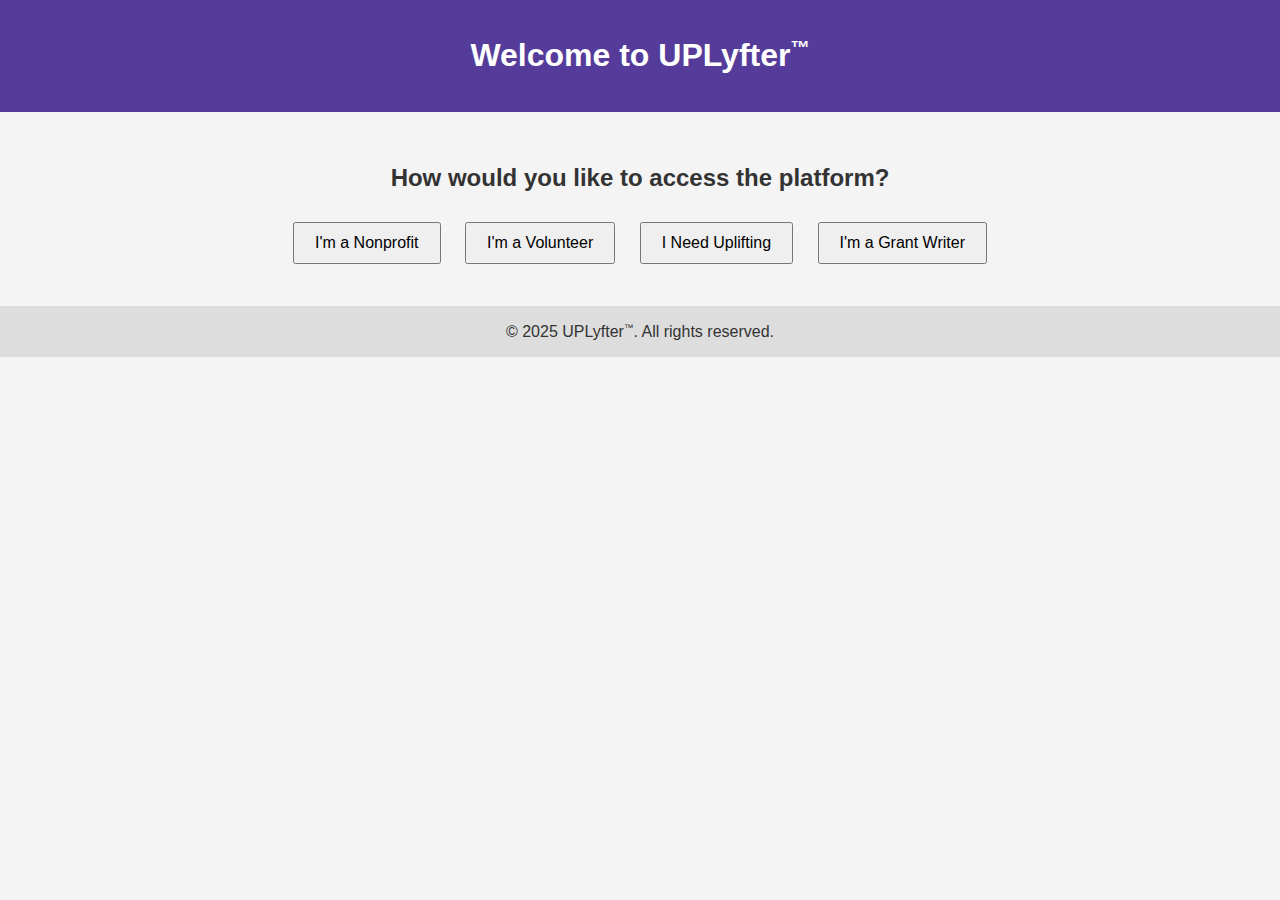
<file: index.html>
<!DOCTYPE html>
<html lang="en">
<head>
  <meta charset="UTF-8" />
  <meta name="viewport" content="width=device-width, initial-scale=1.0" />
  <title>UPLyfter Login</title>
  <link rel="stylesheet" href="style.css" />
  <script src="script.js" defer></script>
</head>
<body>
  <header>
    <h1>Welcome to UPLyfter<span class="tm">™</span></h1>
  </header>
  <main>
    <h2>How would you like to access the platform?</h2>
    <div class="login-buttons">
      <button onclick="navigateTo('nonprofit.html')">I'm a Nonprofit</button>
      <button onclick="navigateTo('volunteer.html')">I'm a Volunteer</button>
      <button onclick="navigateTo('user.html')">I Need Uplifting</button>
      <button onclick="navigateTo('grantwriter.html')">I'm a Grant Writer</button>
    </div>
  </main>
  <footer>
    &copy; 2025 UPLyfter<span class="tm">™</span>. All rights reserved.
  </footer>
</body>
</html>
</file>
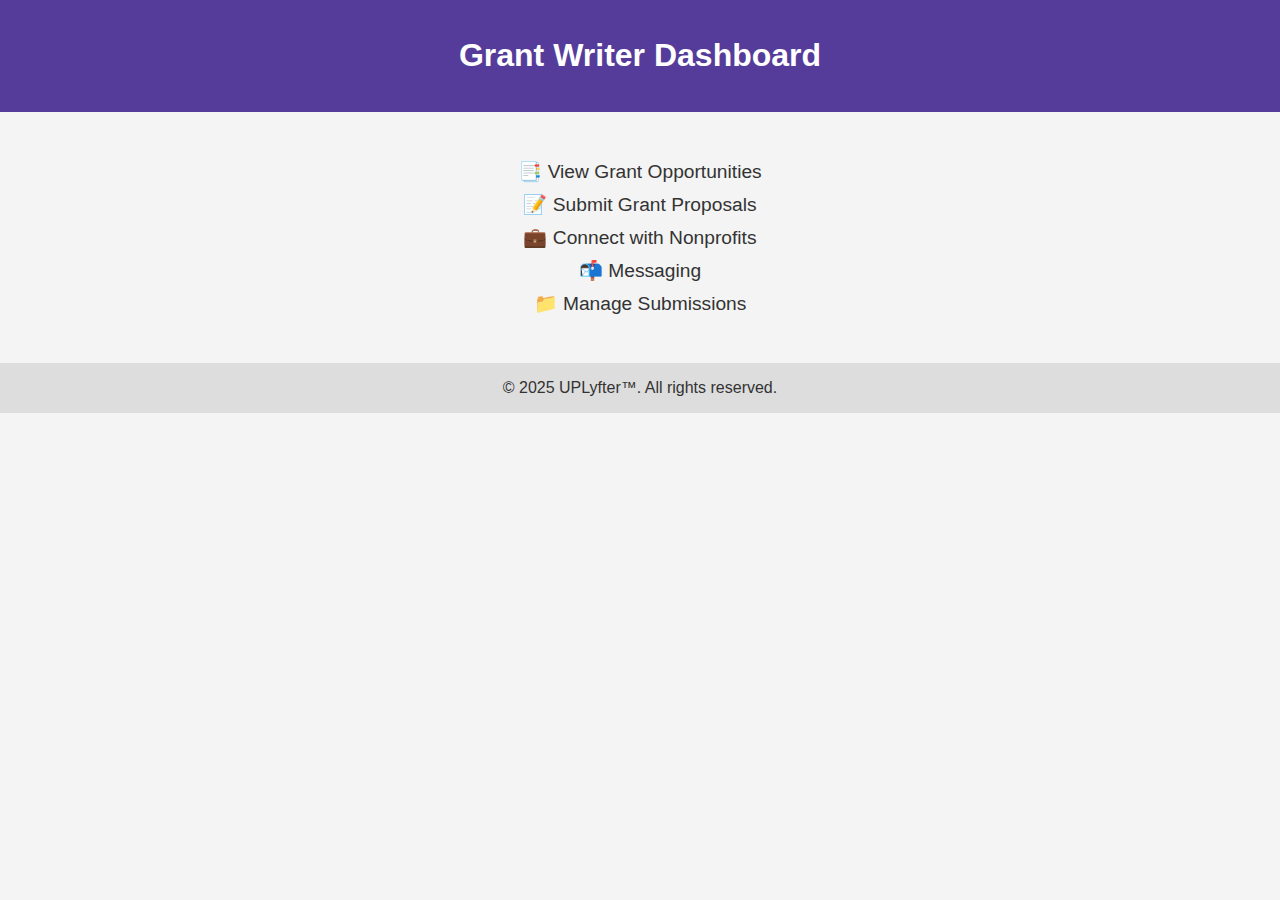
<file: grantwriter.html>
<!DOCTYPE html>
<html lang="en">
<head>
  <meta charset="UTF-8" />
  <meta name="viewport" content="width=device-width, initial-scale=1.0" />
  <title>Grant Writer Portal</title>
  <link rel="stylesheet" href="style.css" />
</head>
<body>
  <header><h1>Grant Writer Dashboard</h1></header>
  <main>
    <ul>
      <li>📑 View Grant Opportunities</li>
      <li>📝 Submit Grant Proposals</li>
      <li>💼 Connect with Nonprofits</li>
      <li>📬 Messaging</li>
      <li>📁 Manage Submissions</li>
    </ul>
  </main>
  <footer>&copy; 2025 UPLyfter™. All rights reserved.</footer>
</body>
</html>
</file>
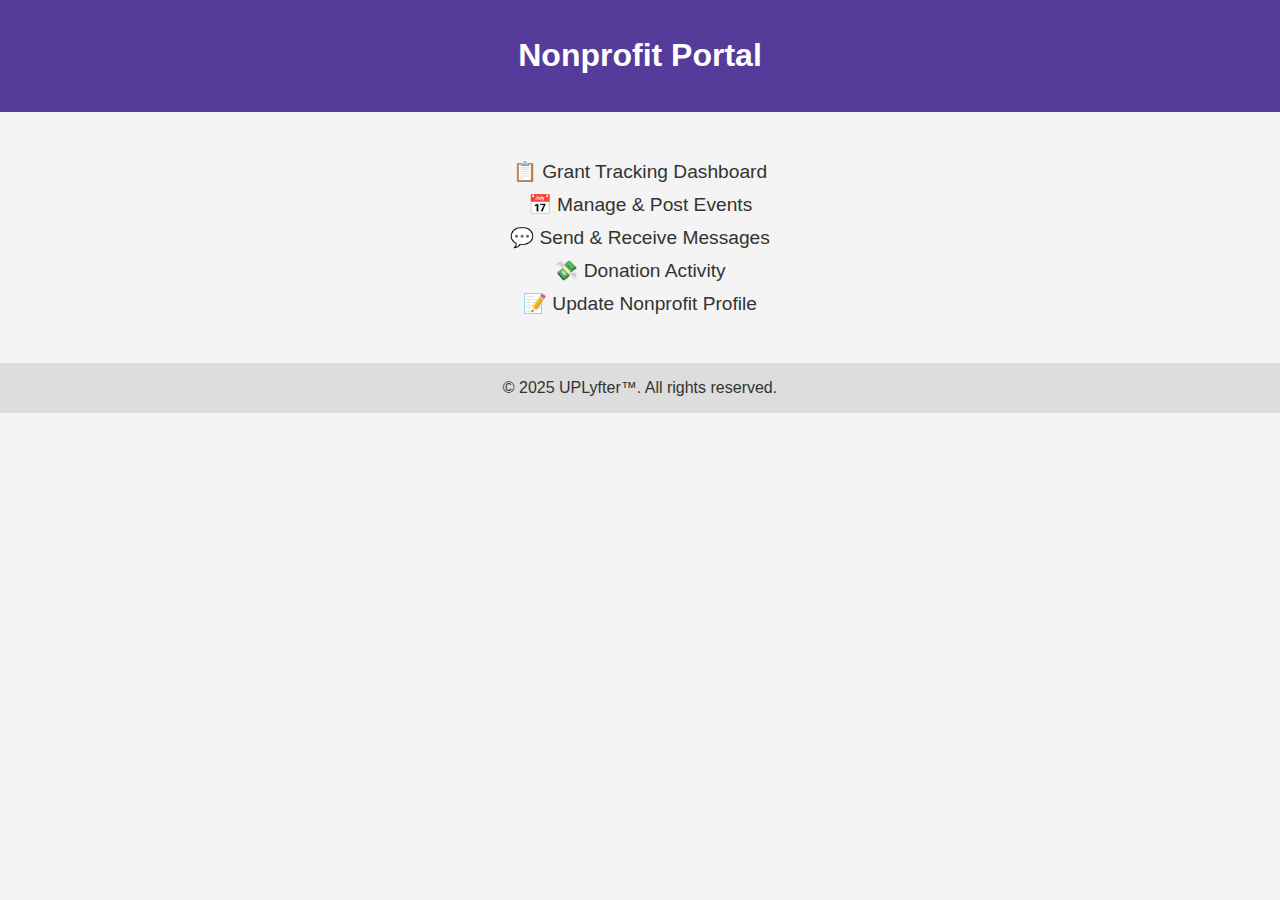
<file: nonprofit.html>
<!DOCTYPE html>
<html lang="en">
<head>
  <meta charset="UTF-8" />
  <meta name="viewport" content="width=device-width, initial-scale=1.0" />
  <title>Nonprofit Portal</title>
  <link rel="stylesheet" href="style.css" />
</head>
<body>
  <header><h1>Nonprofit Portal</h1></header>
  <main>
    <ul>
      <li>📋 Grant Tracking Dashboard</li>
      <li>📅 Manage & Post Events</li>
      <li>💬 Send & Receive Messages</li>
      <li>💸 Donation Activity</li>
      <li>📝 Update Nonprofit Profile</li>
    </ul>
  </main>
  <footer>&copy; 2025 UPLyfter™. All rights reserved.</footer>
</body>
</html>
</file>
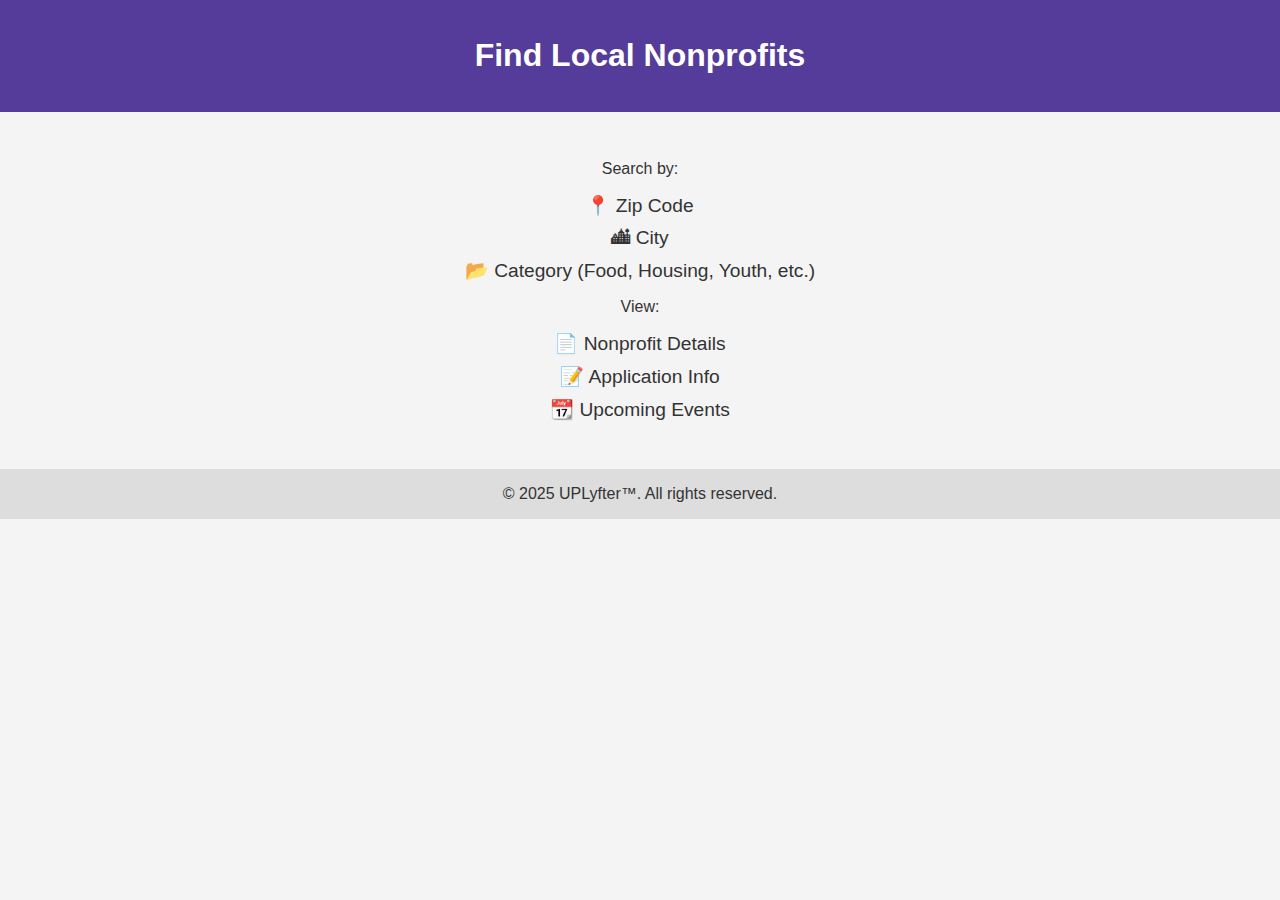
<file: user.html>
<!DOCTYPE html>
<html lang="en">
<head>
  <meta charset="UTF-8" />
  <meta name="viewport" content="width=device-width, initial-scale=1.0" />
  <title>Community Access</title>
  <link rel="stylesheet" href="style.css" />
</head>
<body>
  <header><h1>Find Local Nonprofits</h1></header>
  <main>
    <p>Search by:</p>
    <ul>
      <li>📍 Zip Code</li>
      <li>🏙 City</li>
      <li>📂 Category (Food, Housing, Youth, etc.)</li>
    </ul>
    <p>View:</p>
    <ul>
      <li>📄 Nonprofit Details</li>
      <li>📝 Application Info</li>
      <li>📆 Upcoming Events</li>
    </ul>
  </main>
  <footer>&copy; 2025 UPLyfter™. All rights reserved.</footer>
</body>
</html>
</file>
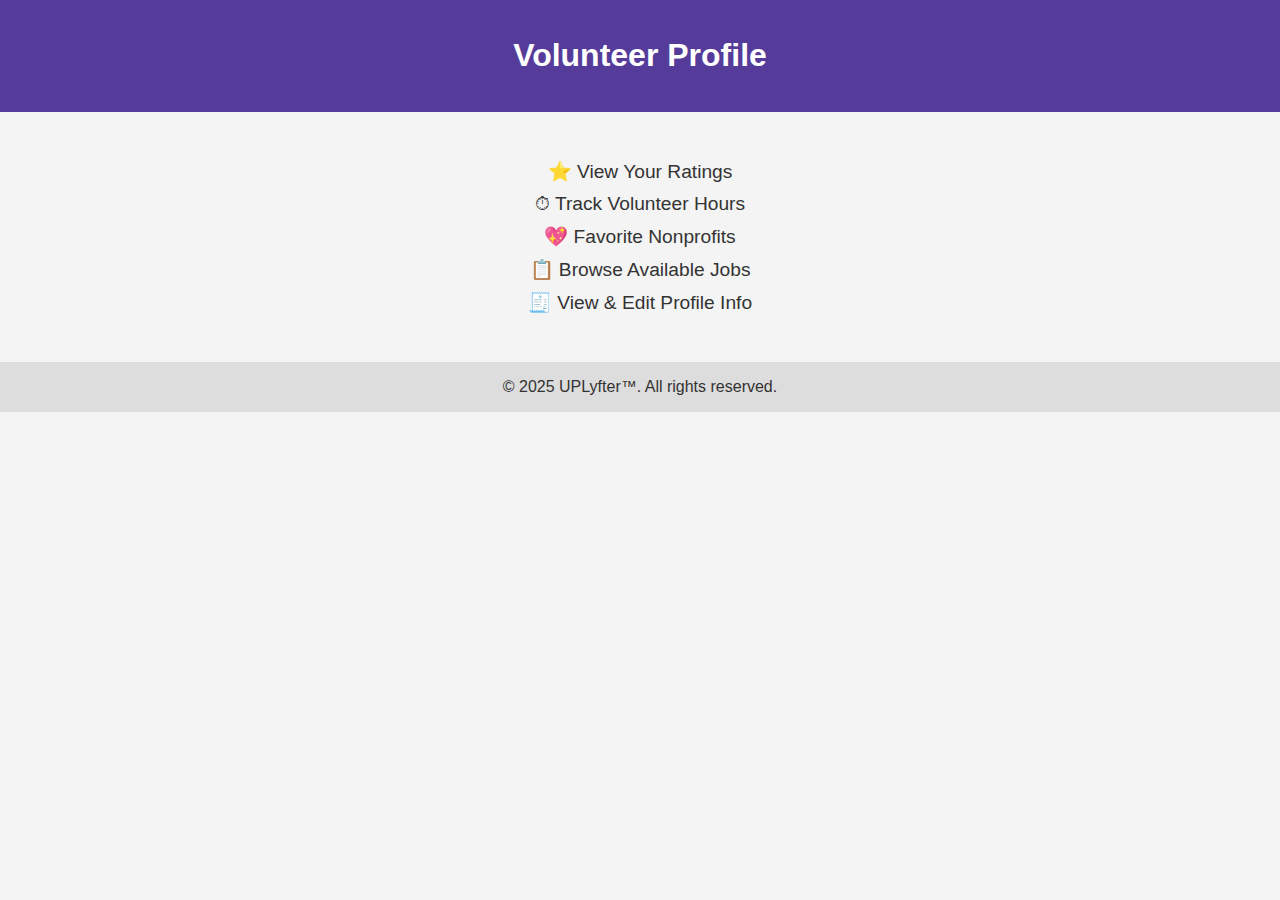
<file: volunteer.html>
<!DOCTYPE html>
<html lang="en">
<head>
  <meta charset="UTF-8" />
  <meta name="viewport" content="width=device-width, initial-scale=1.0" />
  <title>Volunteer Portal</title>
  <link rel="stylesheet" href="style.css" />
</head>
<body>
  <header><h1>Volunteer Profile</h1></header>
  <main>
    <ul>
      <li>⭐ View Your Ratings</li>
      <li>⏱ Track Volunteer Hours</li>
      <li>💖 Favorite Nonprofits</li>
      <li>📋 Browse Available Jobs</li>
      <li>🧾 View & Edit Profile Info</li>
    </ul>
  </main>
  <footer>&copy; 2025 UPLyfter™. All rights reserved.</footer>
</body>
</html>
</file>
<file: style.css>
body {
  font-family: Arial, sans-serif;
  margin: 0;
  padding: 0;
  background: #f4f4f4;
  color: #333;
}
header {
  background: #553c9a;
  color: white;
  padding: 1em;
  text-align: center;
}
main {
  padding: 2em;
  text-align: center;
}
footer {
  text-align: center;
  padding: 1em;
  background: #ddd;
}
.tm {
  font-size: 0.6em;
  vertical-align: super;
}
.login-buttons button {
  margin: 10px;
  padding: 10px 20px;
  font-size: 1em;
  cursor: pointer;
}
ul {
  list-style: none;
  padding: 0;
}
ul li {
  margin: 10px 0;
  font-size: 1.2em;
}
</file>
